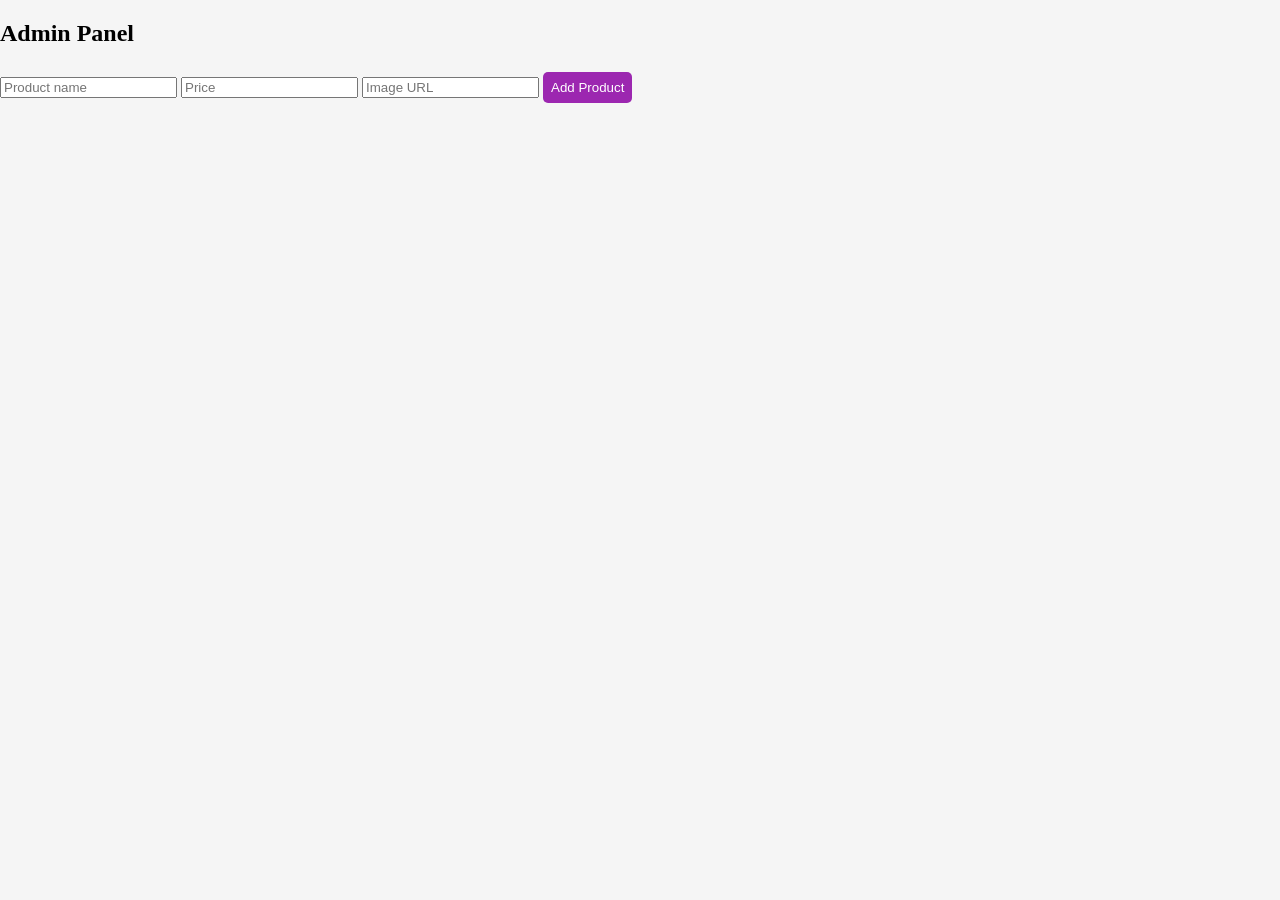
<file: admin.html>
<!DOCTYPE html>
<html>
<head>
<title>Admin</title>
<link rel="stylesheet" href="style.css">
</head>
<body>

<h2>Admin Panel</h2>

<input id="pname" placeholder="Product name">
<input id="pprice" placeholder="Price">
<input id="pimg" placeholder="Image URL">

<button onclick="addProduct()">Add Product</button>

<div id="adminProducts"></div>

<script src="script.js"></script>
<script>loadAdmin();</script>

</body>
</html>
</file>
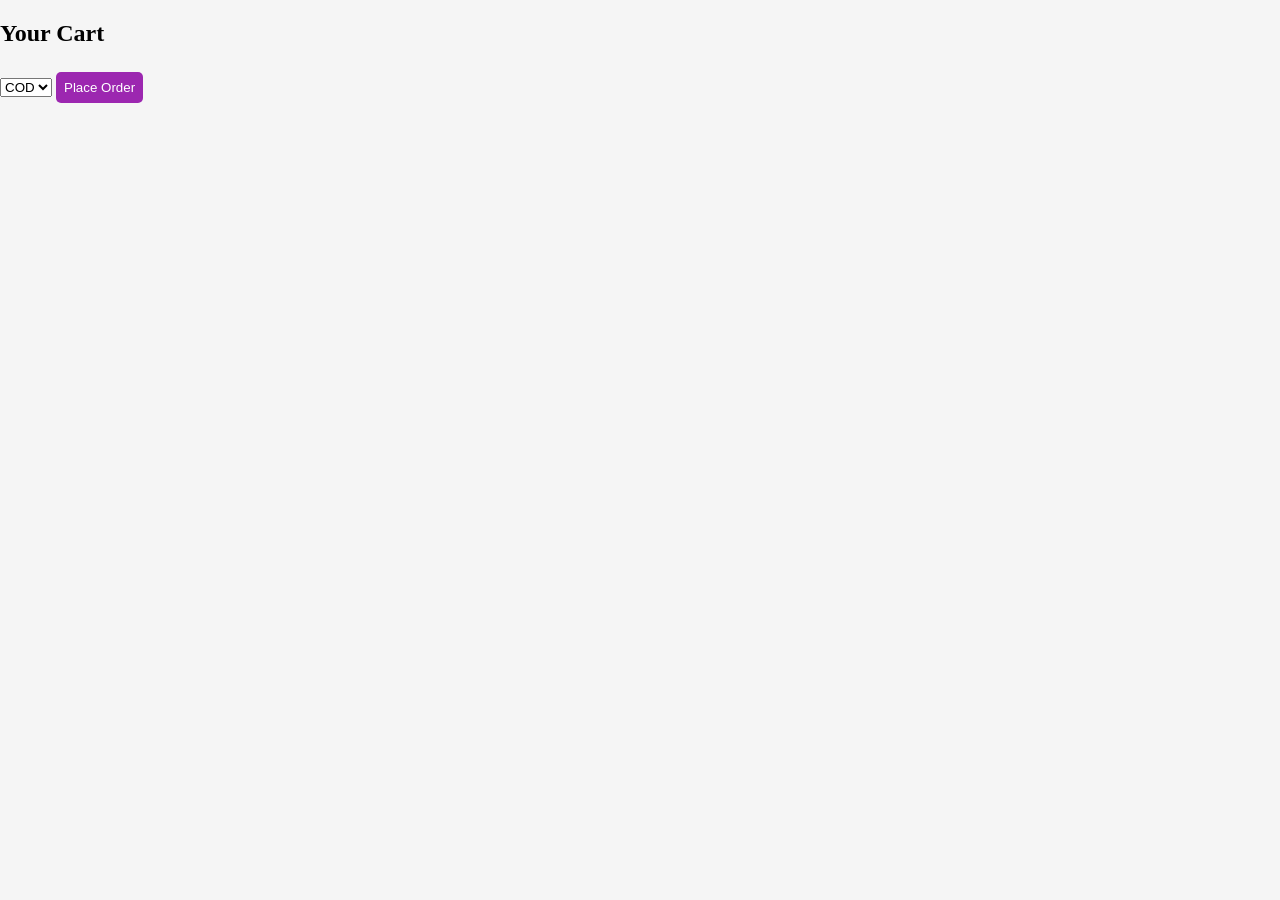
<file: cart.html>
<!DOCTYPE html>
<html>
<head>
<title>Cart</title>
<link rel="stylesheet" href="style.css">
</head>
<body>

<h2>Your Cart</h2>
<div id="cartItems"></div>

<h3 id="total"></h3>

<select id="payment">
  <option>COD</option>
  <option>UPI</option>
  <option>Card</option>
</select>

<button onclick="placeOrder()">Place Order</button>

<script src="script.js"></script>
<script>showCart();</script>

</body>
</html>
</file>
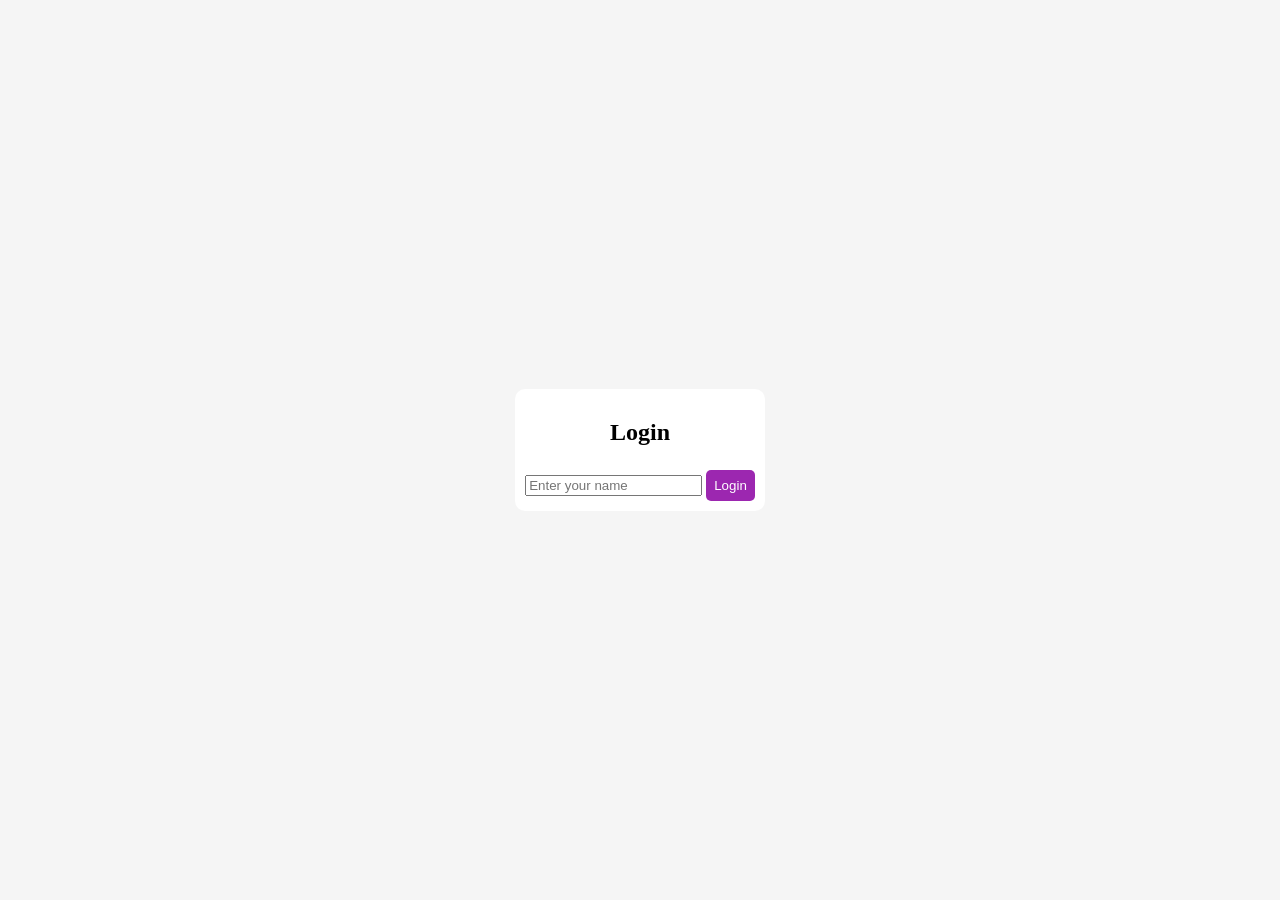
<file: login.html>
<!DOCTYPE html>
<html>
<head>
<title>Login</title>
<link rel="stylesheet" href="style.css">
</head>
<body class="center">

<div class="card">
  <h2>Login</h2>
  <input id="name" placeholder="Enter your name">
  <button onclick="login()">Login</button>
</div>

<script>
function login(){
  let name = document.getElementById("name").value;
  if(name){
    localStorage.setItem("user", name);
    location.href = "index.html";
  }
}
</script>

</body>
</html>
</file>
<file: style.css>
body{
  font-family:Poppins;
  background:#f5f5f5;
  margin:0;
}

header{
  display:flex;
  justify-content:space-between;
  padding:10px;
  background:#9c27b0;
  color:white;
}

#products{
  display:grid;
  grid-template-columns:1fr 1fr;
  gap:10px;
  padding:10px;
}

.card{
  background:white;
  padding:10px;
  border-radius:10px;
  text-align:center;
}

button{
  padding:8px;
  margin-top:5px;
  background:#9c27b0;
  color:white;
  border:none;
  border-radius:5px;
}

.center{
  display:flex;
  justify-content:center;
  align-items:center;
  height:100vh;
}
.categories{
  display:flex;
  gap:10px;
  padding:10px;
  overflow-x:auto;
}

.cat{
  padding:10px 15px;
  background:#9c27b0;
  color:white;
  border-radius:20px;
  cursor:pointer;
  white-space:nowrap;
}
</file>
